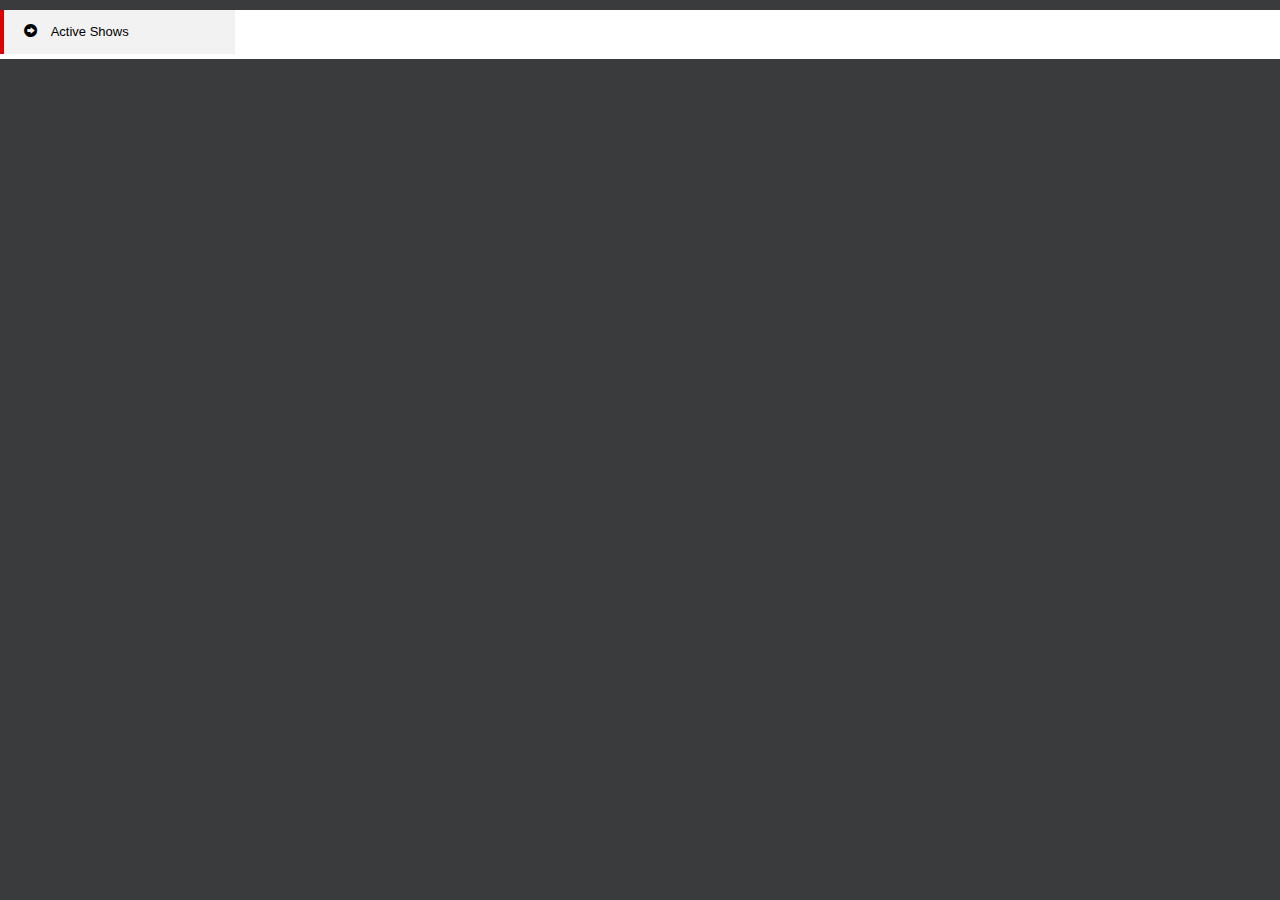
<file: index.html>
<!doctype html>
<html class="no-js">
  <head>
    <meta charset="utf-8">
    <meta http-equiv="X-UA-Compatible" content="IE=edge">
    <title ng-bind="title">Movie Portal | Login</title>
    <meta name="description" content="">
    <link rel="shortcut icon" href="images/favicon.png"> 
    <meta name="viewport" content="width=device-width, initial-scale=1.0, maximum-scale=1.0, user-scalable=no">
    <link href="Shared/styles/app.css" rel="stylesheet">
    <link href="Shared/styles/main.css" rel="stylesheet">
    <link href="Shared/styles/loading-bar.css" rel="stylesheet" />
    <link href="Shared/styles/bootstrap.no-icons.min.css" rel="stylesheet" />
    <link href="Shared/styles/font-awesome.css" rel="stylesheet" />
    <link href="Shared/styles/jquery.datetimepicker.css" rel="stylesheet" />
    <link href="Shared/styles/typeaheadjs.css" rel="stylesheet" />
    <link href="Shared/styles/jquery.fileupload-ui.css" rel="stylesheet">
    <link href="Shared/styles/jquery-ui.css" id="theme" rel="stylesheet">      
  </head>
  <style>
    .no-login{
      /*display: none;*/
    }
    .login{
      display: block;
    }
  </style>
  <body ng-app="providerApp">
    <!--[if lt IE 8]>
      <p class="browsehappy">You are using an <strong>outdated</strong> browser. Please <a href="http://browsehappy.com/">upgrade your browser</a> to improve your experience.</p>
    <![endif]-->

    <!-- Add your site or application content here -->    
    <div class="header no-login">
        
    </div>
    <div class="container-fluid">
       <div id="sidebar" class="collapse navbar-collapse">
          <ul class="nav nav-pills nav-stacked no-login">
              <li class="active">
                  <a href="#/appointments">
                      <i class="glyphicon glyphicon-circle-arrow-right"></i>
                      <span>Active Shows</span>                      
                  </a>
              </li>              
          </ul>      
       </div>
       <div ng-view=""></div>       
    </div>
    <div class="footer no-login">
        <p>© Copyright - MyCollect</p>
    </div> 
    
    

    

    <!-- Google Analytics: change UA-XXXXX-X to be your site's ID -->
     <script>
       (function(i,s,o,g,r,a,m){i['GoogleAnalyticsObject']=r;i[r]=i[r]||function(){
       (i[r].q=i[r].q||[]).push(arguments)},i[r].l=1*new Date();a=s.createElement(o),
       m=s.getElementsByTagName(o)[0];a.async=1;a.src=g;m.parentNode.insertBefore(a,m)
       })(window,document,'script','//www.google-analytics.com/analytics.js','ga');

       ga('create', 'UA-XXXXX-X');
       ga('send', 'pageview');
    </script>

    <!--[if lt IE 9]>
    <script src="Shared/scripts/oldieshim.js"></script>
    <![endif]-->

    <script src="Shared/scripts/vendor/vendor.js"></script>
    
    <script src="Shared/scripts/vendor/date.js"></script>
    <script src="Shared/scripts/vendor/jquery.fancybox.js"></script>
    <script src="Shared/scripts/vendor/jquery.md5.js"></script>
    <script src="Shared/scripts/vendor/jquery-ui.min.js"></script>
    <script src="Shared/scripts/vendor/jquery.tmpl.min.js"></script>
    <script src="Shared/scripts/vendor/jquery.iframe-transport.js"></script>
    <script src="Shared/scripts/vendor/ng-table.js"></script>
    <script src="Shared/scripts/vendor/angulartics.js"></script>
    <script src="Shared/scripts/vendor/angulartics-ga.js"></script>
    <script src="Shared/scripts/vendor/jquery.form.min.js"></script>
    <script src="Shared/scripts/vendor/loading-bar.min.js"></script>
    <script src="Shared/scripts/vendor/ui-bootstrap-tpls-0.2.0.js"></script>
    <script src="Shared/scripts/vendor/jquery.datetimepicker.js"></script>
    <script src="Shared/scripts/vendor/typeahead.bundle.js"></script>        

    <script src="app.js"></script>

    <script src="Signin/SignInController.js"></script>
    <script src="Movies/MoviesController.js"></script>
    
    <script src="Shared/scripts/services.js"></script>
    <script src="Shared/scripts/directives.js"></script>
    <script src="Shared/scripts/filters.js"></script>
    

</body>
</html>
</file>
<file: Shared/styles/loading-bar.css>
/*! 
 * angular-loading-bar v0.5.0
 * https://chieffancypants.github.io/angular-loading-bar
 * Copyright (c) 2014 Wes Cruver
 * License: MIT
 */
body{
  background-color: #3A3B3D;  
}
#sidebar .nav>li>a{
  color: #fff;
}
#sidebar .nav>li>a:hover{
  color: #000;
}
#sidebar .nav-pills>li.active>a, #sidebar .nav-pills>li.active>a:focus, #sidebar .nav-pills>li.active>a:hover{
  color: #000;
}
/*.profile-dropdown a{
  color: #fff;
}*/
/*.profile-dropdown a:hover{
  color: #000;
}
.profile-dropdown a:active{
  color: #000;
}*/
#sidebar .nav-pills>li.active>a, #sidebar .nav-pills>li.active>a:focus, #sidebar .nav-pills>li.active>a:hover{
  border-left-color: #de0000;
}
.table .label{
  font-weight: normal;
  font-size: 12px;
  padding: 0.3em .6em .3em;
  display: block;
  width: 200px;
  text-align: center;
}
/* Make clicks pass-through */
#loading-bar,
#loading-bar-spinner {
  pointer-events: none;
  -webkit-pointer-events: none;
  -webkit-transition: 350ms linear all;
  -moz-transition: 350ms linear all;
  -o-transition: 350ms linear all;
  transition: 350ms linear all;
}

#loading-bar.ng-enter,
#loading-bar.ng-leave.ng-leave-active,
#loading-bar-spinner.ng-enter,
#loading-bar-spinner.ng-leave.ng-leave-active {
  opacity: 0;
}

#loading-bar.ng-enter.ng-enter-active,
#loading-bar.ng-leave,
#loading-bar-spinner.ng-enter.ng-enter-active,
#loading-bar-spinner.ng-leave {
  opacity: 1;
}

#loading-bar .bar {
  -webkit-transition: width 350ms;
  -moz-transition: width 350ms;
  -o-transition: width 350ms;
  transition: width 350ms;

  background: #fff;
  position: fixed;
  z-index: 10002;
  top: 0;
  left: 0;
  width: 100%;
  height: 2px;
  border-bottom-right-radius: 1px;
  border-top-right-radius: 1px;
}

/* Fancy blur effect */
#loading-bar .peg {
  position: absolute;
  width: 70px;
  right: 0;
  top: 0;
  height: 2px;
  opacity: .45;
  -moz-box-shadow: #fff 1px 0 6px 1px;
  -ms-box-shadow: #fff 1px 0 6px 1px;
  -webkit-box-shadow: #fff 1px 0 6px 1px;
  box-shadow: #fff 1px 0 6px 1px;
  -moz-border-radius: 100%;
  -webkit-border-radius: 100%;
  border-radius: 100%;
}

#loading-bar-spinner {
  display: block;
  position: fixed;
  z-index: 10002;
  top: 10px;
  left: 10px;
}

#loading-bar-spinner .spinner-icon {
  width: 14px;
  height: 14px;

  border:  solid 2px transparent;
  border-top-color:  #fff;
  border-left-color: #fff;
  border-radius: 10px;

  -webkit-animation: loading-bar-spinner 400ms linear infinite;
  -moz-animation:    loading-bar-spinner 400ms linear infinite;
  -ms-animation:     loading-bar-spinner 400ms linear infinite;
  -o-animation:      loading-bar-spinner 400ms linear infinite;
  animation:         loading-bar-spinner 400ms linear infinite;
}

@-webkit-keyframes loading-bar-spinner {
  0%   { -webkit-transform: rotate(0deg);   transform: rotate(0deg); }
  100% { -webkit-transform: rotate(360deg); transform: rotate(360deg); }
}
@-moz-keyframes loading-bar-spinner {
  0%   { -moz-transform: rotate(0deg);   transform: rotate(0deg); }
  100% { -moz-transform: rotate(360deg); transform: rotate(360deg); }
}
@-o-keyframes loading-bar-spinner {
  0%   { -o-transform: rotate(0deg);   transform: rotate(0deg); }
  100% { -o-transform: rotate(360deg); transform: rotate(360deg); }
}
@-ms-keyframes loading-bar-spinner {
  0%   { -ms-transform: rotate(0deg);   transform: rotate(0deg); }
  100% { -ms-transform: rotate(360deg); transform: rotate(360deg); }
}
@keyframes loading-bar-spinner {
  0%   { transform: rotate(0deg);   transform: rotate(0deg); }
  100% { transform: rotate(360deg); transform: rotate(360deg); }
}
</file>
<file: Shared/styles/typeaheadjs.css>
span.twitter-typeahead .tt-dropdown-menu {
  position: absolute;
  top: 100%;
  left: 0;
  z-index: 1000;
  display: none;
  float: left;
  min-width: 160px;
  padding: 5px 0;
  margin: 2px 0 0;
  list-style: none;
  font-size: 14px;
  text-align: left;
  background-color: #ffffff;
  border: 1px solid #cccccc;
  border: 1px solid rgba(0, 0, 0, 0.15);
  border-radius: 4px;
  -webkit-box-shadow: 0 6px 12px rgba(0, 0, 0, 0.175);
  box-shadow: 0 6px 12px rgba(0, 0, 0, 0.175);
  background-clip: padding-box;
}
span.twitter-typeahead .tt-suggestion > p {
  display: block;
  padding: 3px 20px;
  clear: both;
  font-weight: normal;
  line-height: 1.42857143;
  color: #333333;
  white-space: nowrap;
}
span.twitter-typeahead .tt-suggestion > p:hover,
span.twitter-typeahead .tt-suggestion > p:focus {
  color: #ffffff;
  text-decoration: none;
  outline: 0;
  background-color: #428bca;
}
span.twitter-typeahead .tt-suggestion.tt-cursor {
  color: #ffffff;
  background-color: #428bca;
}
span.twitter-typeahead {
  width: 99%;
}
.input-group span.twitter-typeahead {
  display: block !important;
}
.input-group span.twitter-typeahead .tt-dropdown-menu {
  top: 32px !important;
}
.input-group.input-group-lg span.twitter-typeahead .tt-dropdown-menu {
  top: 44px !important;
}
.input-group.input-group-sm span.twitter-typeahead .tt-dropdown-menu {
  top: 28px !important;
}
</file>
